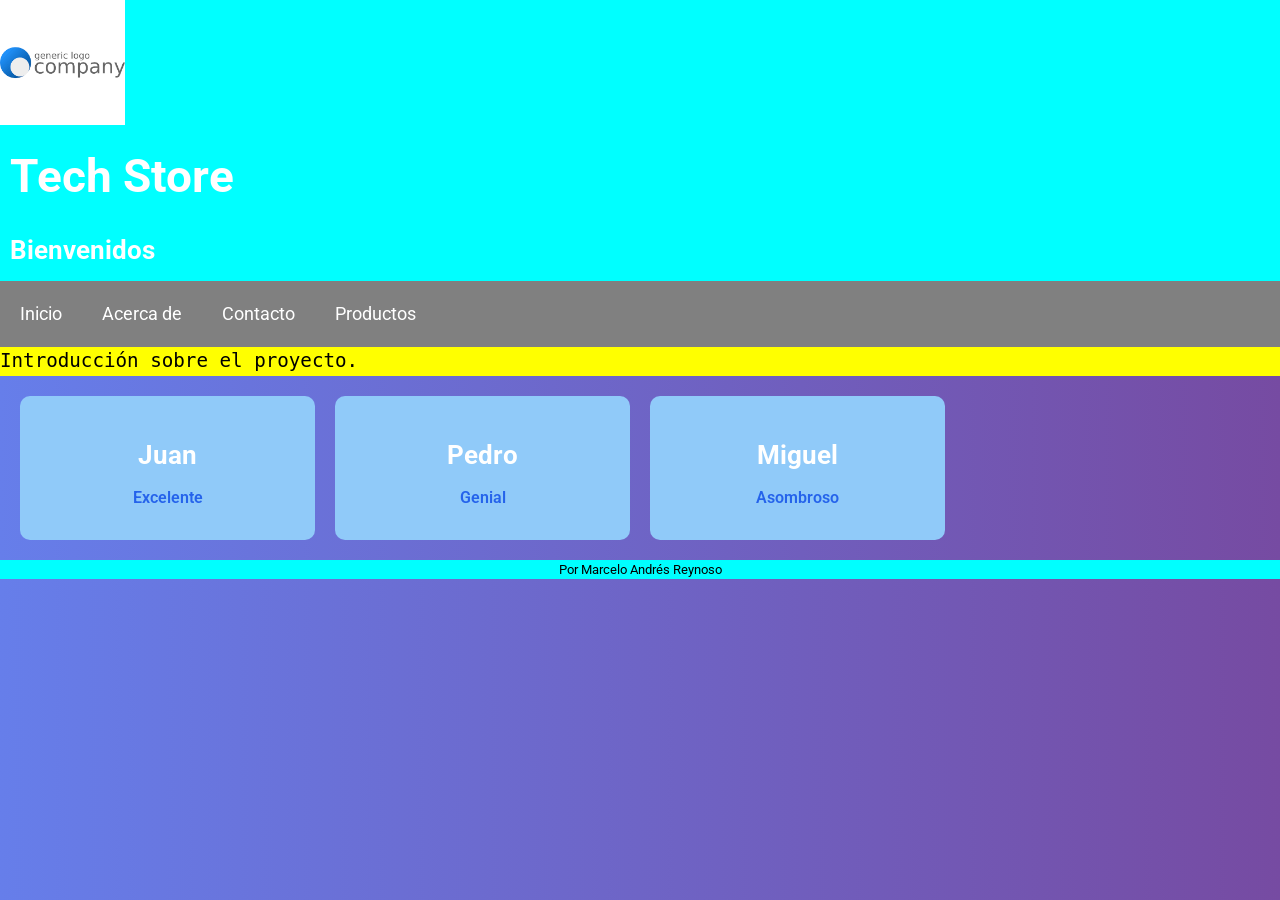
<file: index.html>
<!DOCTYPE html>
<html lang="es">

<head>
    <meta charset="UTF-8">
    <meta name="viewport" content="width=device-width, initial-scale=1.0">
    <link rel="stylesheet" href="./styles.css">
    <link href="https://fonts.googleapis.com/css2?family=Roboto:wght@400;700&display="swap" rel="stylesheet">
    <title>Pre-entrega 6</title>

</head>

<body>
    <header>
        <img src="./logo.png" alt="Logo del sitio web" height="125px">
        <h1>Tech Store</h1>
        <h2>Bienvenidos</h2>
    </header>

    <nav class="nav-menu">
        <ul>
            <li><a href="./index.html">Inicio</a> </li> 
            <li><a href="./pages/about.html">Acerca de</a> </li>
            <li><a href="./pages/contacto.html">Contacto</a> </li>
            <li><a href="./pages/productos.html">Productos</a> </li>
        </ul>
    </nav>

    <main>
        <p class="highlight">Introducción sobre el proyecto.</p>
        <section class="reseñas">
            <section class="card">
                <h2>Juan</h2>
                <p>Excelente</p>
            </section>
            
            <section class="card"">
                <h2>Pedro</h2>
                <p>Genial</p>
            </section>
            
            <section class="card"">
                <h2>Miguel</h2>
                <p>Asombroso</p>
            </section>
        </section>
    </main>
    <footer>
        <p>Por Marcelo Andrés Reynoso</p>
    </footer>
</body>
</html>
</file>
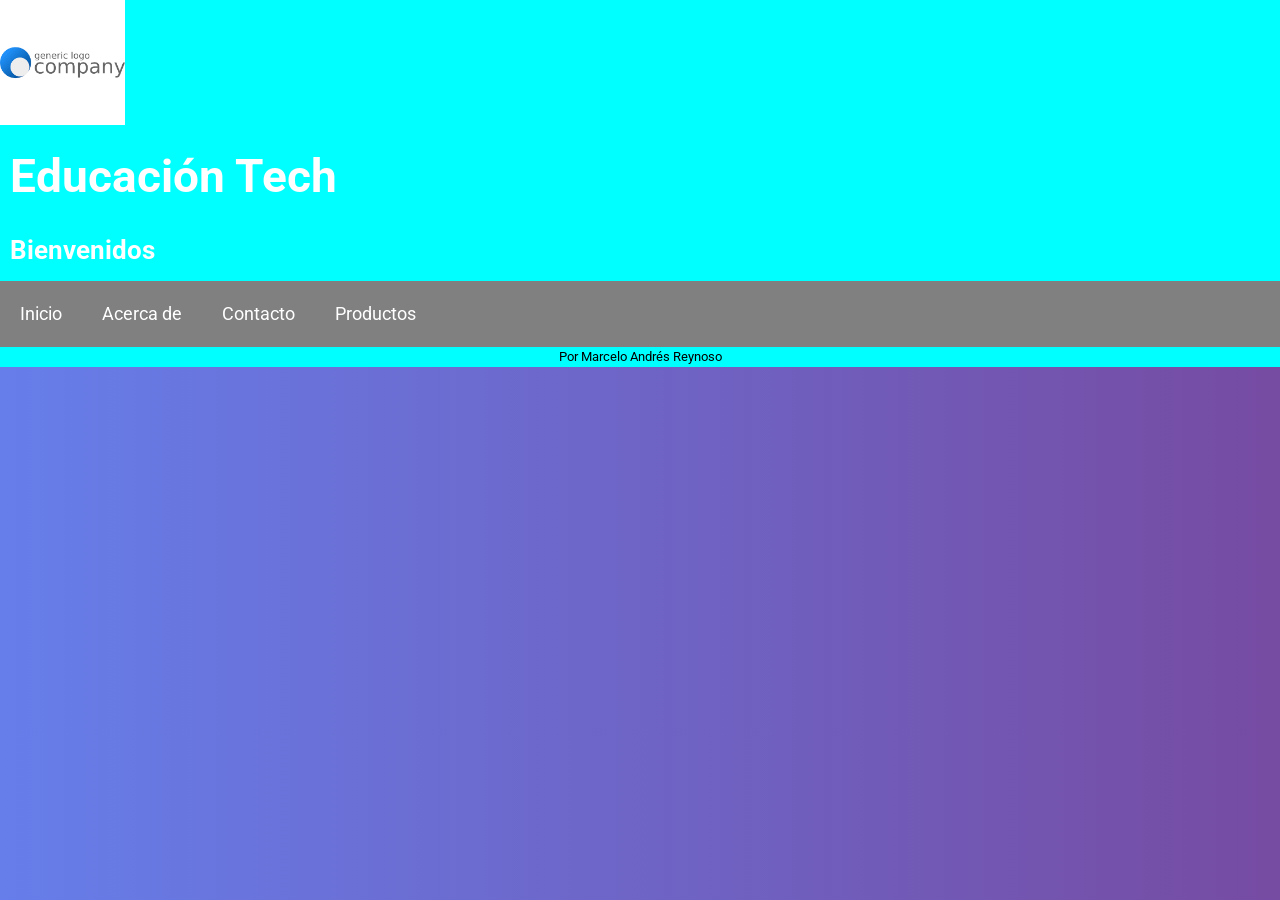
<file: pages/about.html>
<!DOCTYPE html>
<html lang="es">

<head>
    <meta charset="UTF-8">
    <meta name="viewport" content="width=device-width, initial-scale=1.0">
    <link rel="stylesheet" href="../styles.css">
    <link href="https://fonts.googleapis.com/css2?family=Roboto:wght@400;700&
display="swap" rel="stylesheet">
    <title>Pre-entrega 5</title>

</head>

<body>
    <header>
        <img src="../logo.png" alt="Logo del sitio web" height="125px">
        <h1>Educación Tech</h1>
        <h2 class="noticia__titulo">Bienvenidos</h2>
    </header>

    <nav class="nav-menu">
        <ul>
            <li><a href="../index.html">Inicio</a> </li> 
            <li><a href="../pages/about.html">Acerca de</a> </li>
            <li><a href="../pages/contacto.html">Contacto</a> </li>
            <li><a href="../pages/productos.html">Productos</a> </li>
        </ul>
    </nav>

    <main>
    </main>
    <footer>
        <p>Por Marcelo Andrés Reynoso</p>
    </footer>
</body>
</html>
</file>
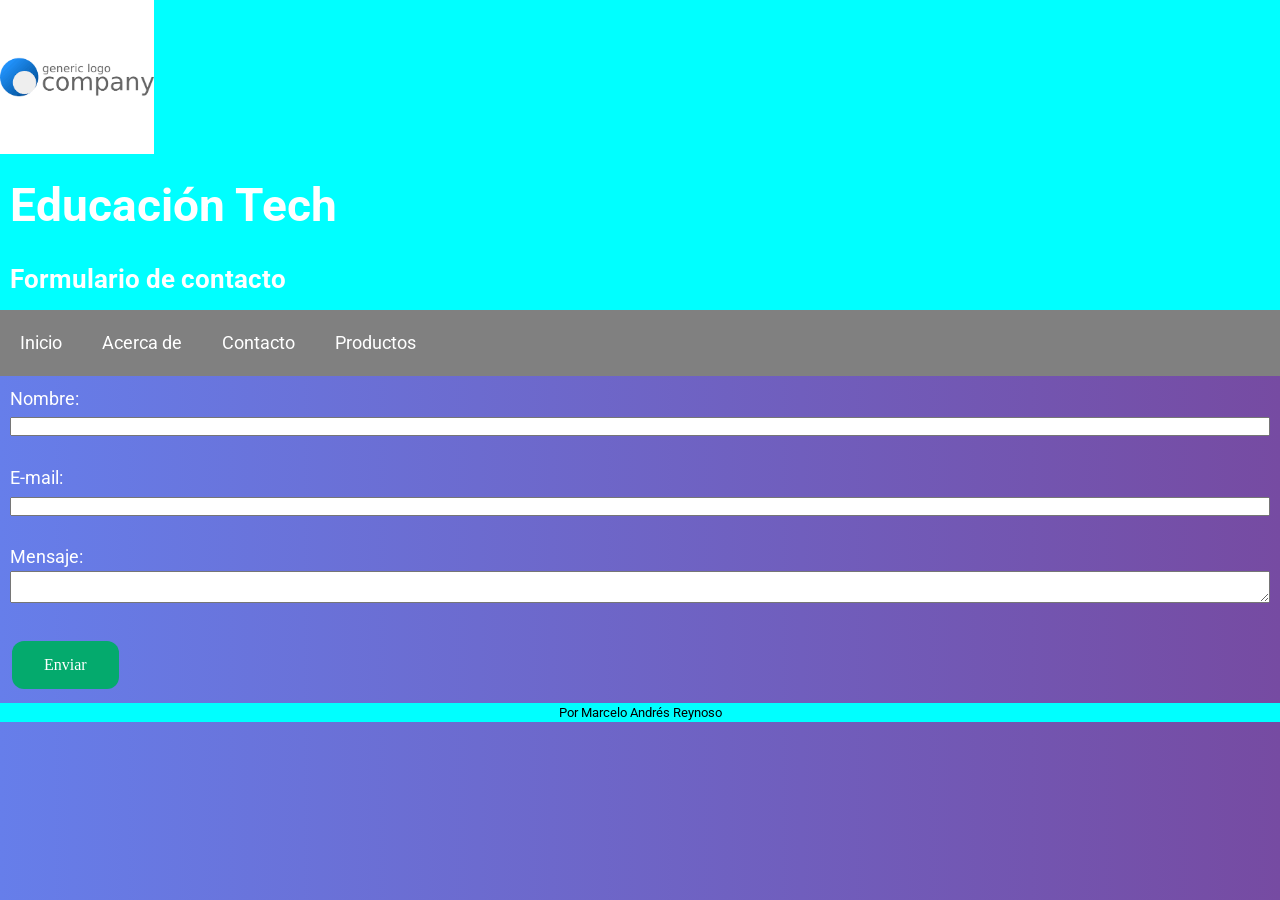
<file: pages/contacto.html>
<!DOCTYPE html>
<html lang="es">

<head>
    <meta charset="UTF-8">
    <meta name="viewport" content="width=device-width, initial-scale=1.0">
    <link rel="stylesheet" href="../styles.css">
    <link href="https://fonts.googleapis.com/css2?family=Roboto:wght@400;700&
display="swap" rel="stylesheet">    <title>Clase 3</title>

</head>

<body>
    <header>
        <img src="../logo.png" alt="Logo del sitio web" width="12%">
        <h1>Educación Tech</h1>
        <h2>Formulario de contacto</h2>
    </header>

    <nav class="nav-menu">
        <ul>
            <li><a href="../index.html">Inicio</a> </li> 
            <li><a href="../pages/about.html">Acerca de</a> </li>
            <li><a href="../pages/contacto.html">Contacto</a> </li>
            <li><a href="../pages/productos.html">Productos</a> </li>
        </ul>
    </nav>

    <main>
        <section id="contacto">
            <form action="https://formspree.io/f/xrpznyvj" method="POST">
                <label>Nombre:
                    <input type="text" name="nombre" required>
                </label>
                <br><br>
                <label>E-mail:
                    <input type="email" name="email" required>
                </label>
                <br><br>
                <label>Mensaje:
                    <textarea name="mensaje" required></textarea>
                </label>
                <br><br>
                <!-- Campo oculto para redirección -->
                <input type="hidden" name="_redirect"
                    value="./gracias.html">
                <button type="submit">Enviar</button>
            </form>
        </section>    
    </main>
    <footer>
        <p>Por Marcelo Andrés Reynoso</p>
    </footer>
</body>
</html>
</file>
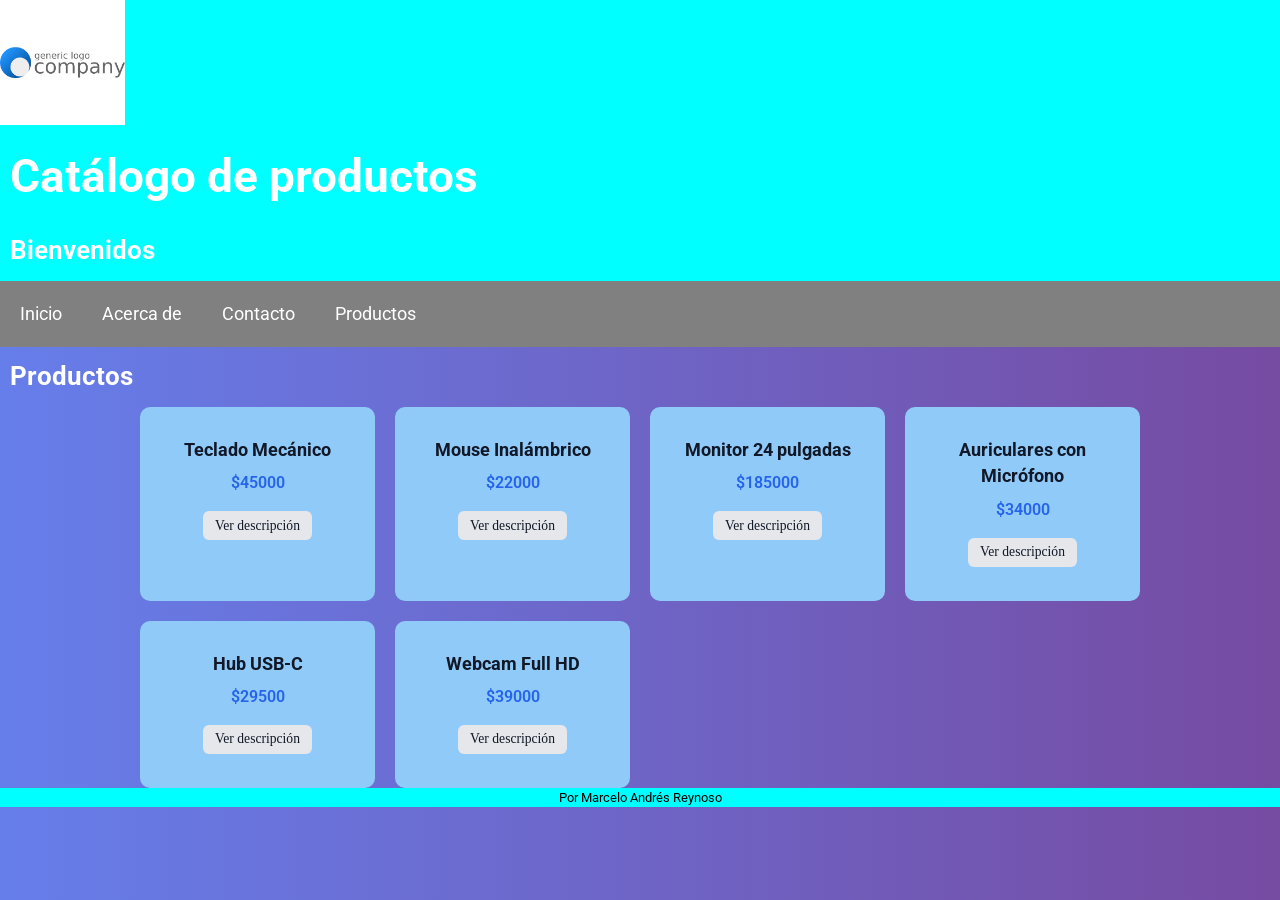
<file: pages/productos.html>
<!DOCTYPE html>
<html lang="es">

<head>
    <meta charset="UTF-8">
    <meta name="viewport" content="width=device-width, initial-scale=1.0">
    <link rel="stylesheet" href="../styles.css">
    <link href="https://fonts.googleapis.com/css2?family=Roboto:wght@400;700&
display="swap" rel="stylesheet">
    <title>Catálogo de Productos</title>

</head>

<body>
    <header>
        <img src="../logo.png" alt="Logo del sitio web" height="125px">
        <h1>Catálogo de productos</h1>
        <h2 class="noticia__titulo">Bienvenidos</h2>
    </header>

    <nav class="nav-menu">
        <ul>
            <li><a href="../index.html">Inicio</a> </li> 
            <li><a href="../pages/about.html">Acerca de</a> </li>
            <li><a href="../pages/contacto.html">Contacto</a> </li>
            <li><a href="../pages/productos.html">Productos</a> </li>
        </ul>
    </nav>

    <main>
        <h2>Productos</h2>
    <!-- 1. Contenedor para las tarjetas de productos -->
    <div id="contenedor-productos"></div>
    </main>
    <footer>
        <p>Por Marcelo Andrés Reynoso</p>
    </footer>
      <script src="../app.js" defer></script>
</body>
</html>
</file>
<file: styles.css>
* {
    margin: 0;
    padding: 0;
    box-sizing: border-box;
}

body {
  line-height: 1.5;
  font-family: 'Roboto', sans-serif;
  font-size: 1.1rem;
  background: linear-gradient(to right, #667eea, #764ba2);
  color: white;
}

h1,h2 {
    padding: 10px;
}


h1 {
    font-size: 46px;
    color: white;
}

header {
    background-color: cyan;
    font-family: 'Roboto', sans-serif;
}

footer {
    background-color: cyan;
    font-family: 'Roboto', sans-serif;
}

p {
    color: black;
    font-size: 1.2rem;
}

footer p {
    font-size: 0.8rem;
    text-align: center;
}


a {
    text-decoration: none;
    color: white;
}

.nav-menu ul {
    list-style: none;
    margin: 0;
    padding: 0;
    display: flex;
    background-color: gray;
}

.nav-menu li {
    margin: 10px;
    padding: 10px;
}

.highlight {
    font-family: monospace;
    background-color: yellow;
}

#main-title {
    font-size: 24px;
    color: green;
}

main p {
    font-family: 'Roboto', sans-serif;
}

button {
      font-family: serif;
      background-color: #04AA6D;
      border: none;
      color: white;
      padding: 15px 32px;
      text-align: center;
      text-decoration: none;
      display: inline-block;
      font-size: 16px;
      margin: 4px 2px;
      cursor: pointer;
      border-radius: 12px;
}

input, textarea {
    width: 100%;

}

label {
    margin-bottom: 10px; 
}

form {
    padding: 10px;
}

.container {
     display: flex;
     flex-direction: row;
     flex-wrap: wrap;
     justify-content: space-between;
     align-items: center;
}

.item {
     flex: 1 1 200px;
     margin: 10px;
     background-color: #2196F3;
     color: white;
     padding: 20px;
}

.reseñas {
    display: grid;
    grid-template-columns: repeat(4, 1fr);
    gap: 20px;
    padding: 20px;
}

.card {
    background-color: #90caf9;
    padding: 30px;
    text-align: center;
    border-radius: 10px;
    box-shadow: 5px;
    font-weight: bold;
}

@media (max-width: 768px) {
    .reseñas {
        grid-template-columns: 1fr;
    }
}

#contenedor-productos {
  max-width: 1000px;
  margin: 0 auto;
  display: grid;
  grid-template-columns: repeat(auto-fit, minmax(220px, 1fr));
  gap: 1.25rem;
}

.card h3 {
  font-size: 1.1rem;
  margin-bottom: 0.5rem;
  color: #111827;
}

.card p {
  font-size: 1rem;
  font-weight: 600;
  color: #2563eb;
}

.card .precio-producto {
  font-size: 1rem;
  font-weight: 600;
  color: #2563eb;
  margin-bottom: 0.75rem;
}

.card .btn-descripcion {
  background-color: #e5e7eb;
  color: #111827;
  border: none;
  border-radius: 6px;
  padding: 0.4rem 0.75rem;
  font-size: 0.85rem;
  cursor: pointer;
}

.card .btn-descripcion:hover {
  background-color: #d1d5db;
}

.card .descripcion-producto {
  margin-top: 0.75rem;
  font-size: 0.9rem;
  line-height: 1.4;
  color: #4b5563;
}
</file>
